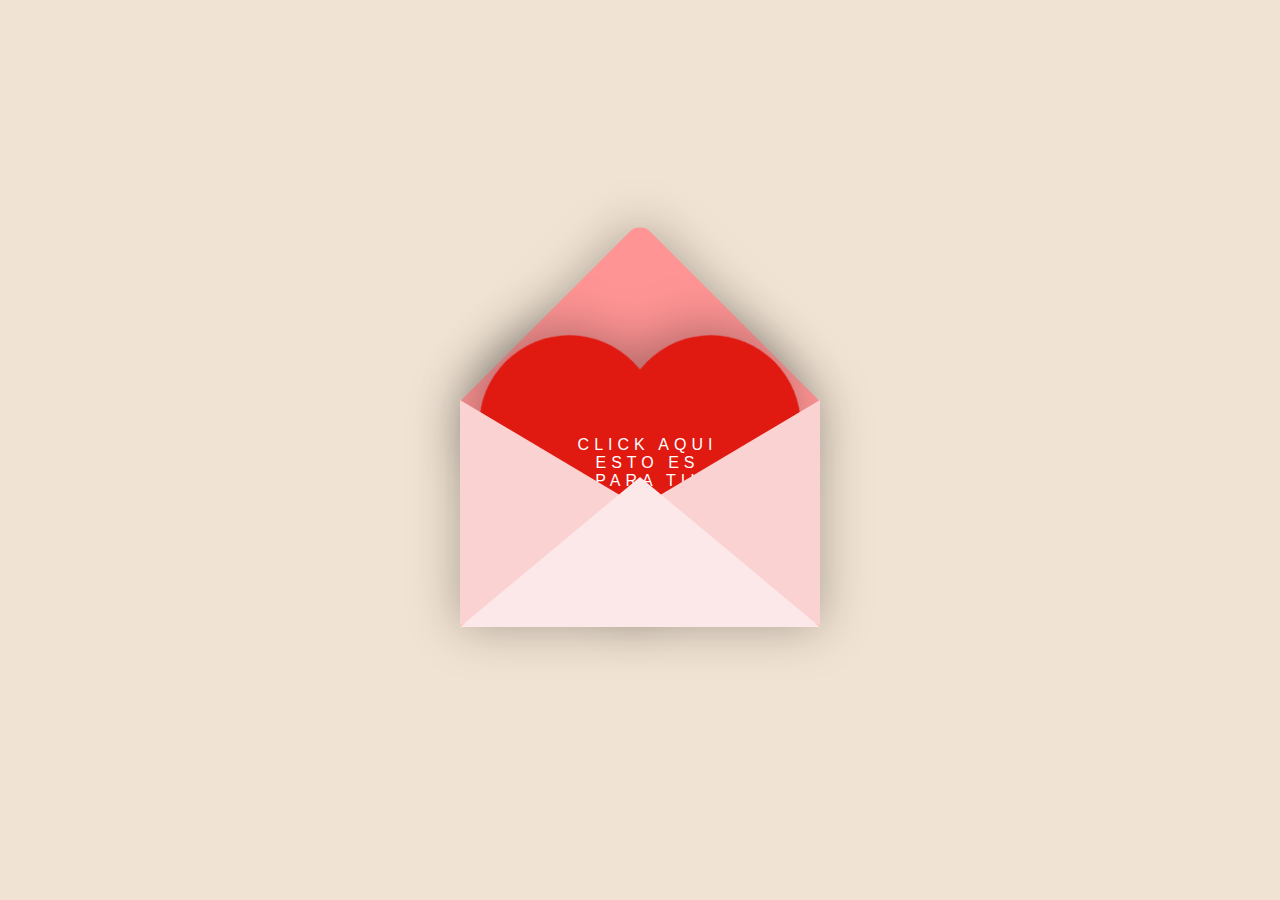
<file: index.html>
<!DOCTYPE html>
<html lang="en">
<head>
  <meta charset="UTF-8">
  <title>Mensaje Navidad Encoded</title>
  <link rel="stylesheet" href="./style.css">
  <meta name="viewport" content="width=device-width, initial-scale=1.0">

</head>
<body>

<div class="valentines-day">
  <div class="envelope"></div>
  <div class="heart"></div>
  <div class="text">CLICK AQUI ESTO ES PARA TI!</div>
  <div class="front"></div>
</div>

<!-- Cuadro flotante -->
<div class="overlay" id="nameModal">
  <div class="modal">
    <h2>Por favor, ingresa tu nombre</h2>
    <input type="text" id="userName" placeholder="Tu nombre aquí" />
    <span id="error-message" style="color: red; display: none;">Por favor, ingresa tu nombre.</span>
    <br>
    <button id="submitName">VER MENSAJE</button>
  </div>
</div>

<script src='https://cdnjs.cloudflare.com/ajax/libs/jquery/3.2.1/jquery.min.js'></script>
<script>
  $(document).ready(function () {
    // Al hacer clic en la tarjeta
    $('.valentines-day').click(function () {
      // Mostrar el cuadro flotante
      $('#nameModal').addClass('active');
    });

    // Manejar la entrada del nombre
    $('#submitName').click(function () {
      const nombre = $('#userName').val().trim();
      const errorMessage = $('#error-message');

      if (nombre) {
        // Ocultar el mensaje de error si está visible
        errorMessage.hide();

        // Animar y ocultar los elementos del sobre
        $('.envelope').fadeOut(800, function () {
          // Ocultar todos los elementos secundarios de valentines-day
          $('.valentines-day').find('.heart, .text, .front').hide();

          // Redirigir a navidad.html con el nombre como parámetro
          setTimeout(function () {
            window.location.href = `navidad.html?name=${encodeURIComponent(nombre)}`;
          }, 500);
        });
      } else {
        // Mostrar el mensaje de error si no hay nombre
        errorMessage.show();
      }
    });
  });
</script>

</body>
</html>
</file>
<file: style.css>
@import url('https://fonts.googleapis.com/css?family=Sacramento');
body {
  margin: 0;
  padding: 0;
  display: flex;
  align-items: center;
  justify-content: center;
  height: 100vh;
  font-family: 'Sacramento', cursive;
  background-color: #f1e3d3;
  overflow: hidden;
 }
 
 .valentines-day {
   position: relative;
   cursor: pointer;
 }
 
 .envelope {
   position: relative;
   filter: drop-shadow(0 0 25px rgba(0,0,0,.3));
 }
 
 .envelope:before {
   content:"";
   position: absolute;
   width:254px;
   height:254px;
   background-color: #ff9494;
   transform: rotate(-45deg);
   border-radius: 0 15px 0 0;
   left:-37px;
   top:-82px;
 }
 
 .envelope:after {
   content:"";
   position: absolute;
   background-color: #ff9494;
   width:360px;
   height:225px;
   left:-90px;
   top:45px;
 }
 
 .heart {
   position: relative;
   background-color: #e01911;
   display: inline-block;
   height: 180px;
   top:50px;
   left:0;
   transform: rotate(-45deg);
   width:180px;
   filter: drop-shadow(0 -10px 25px rgba(0,0,0,.3));
   transition: .5s;
 }
   
 .heart:before, .heart:after {
   content:"";
   background-color: #e01911;
   border-radius:50%;
   height: 180px;
   width: 180px;
   position: absolute;
   }
   
 .heart:before {
   top:-100px;
   left:0;}
   
 .heart:after {
   left:100px;
   top:0;}
 
 .front {
   position: absolute;
   width:0;
   height:0;
   border-right: 190px solid #fbd2d2;
   border-top: 113px solid transparent;
   border-bottom: 113px solid transparent;
   top:44px;
   left:80px;
   z-index:4;
 }
 
 .front:before {
   content:"";
   position: absolute;
   width:0;
   height:0;
   border-left: 190px solid #fbd2d2;
   border-top: 113px solid transparent;
   border-bottom: 113px solid transparent;
   top:-113px;
   left:-170px;
 }
 
 .front:after {
   width:0;
   height:0;
   position: absolute;
   content:"";
   border-bottom: 150px solid #fce7e9;
   border-right:180px solid transparent;
   border-left: 180px solid transparent;
   top:-36px;
   left:-170px;
 }
 
 .text {
   position: absolute;
   font-family: arial;
   letter-spacing:5px;
   text-align: center;
   color: white;
   z-index:2;
   top:80px;
   left:15px;
   transition: .5s;
 }
 
 .valentines-day:hover .heart {
   transform: translateY(-50px) rotate(-45deg);
 }
 
 .valentines-day:hover .text {
   transform: translateY(-50px);
 }
 
/* Estilos para el cuadro flotante */
.overlay {
  display: none;
  position: fixed;
  top: 0;
  left: 0;
  width: 100%;
  height: 100%;
  background-color: rgba(0, 0, 0, 0.8);
  z-index: 1000;
  justify-content: center;
  align-items: center;
}

.overlay.active {
  display: flex;
}

.modal {
  background: white;
  border-radius: 10px;
  padding: 20px;
  width: 90%;
  max-width: 400px;
  text-align: center;
  box-shadow: 0 4px 10px rgba(0, 0, 0, 0.3);
}

.modal h2 {
  margin-bottom: 20px;
  font-size: 24px;
  color: #333;
}

.modal input {
  width: 90%;
  padding: 10px;
  margin-bottom: 20px;
  border: 1px solid #ccc;
  border-radius: 5px;
  font-size: 16px;
}

.modal button {
  background-color: #ff6666;
  color: white;
  border: none;
  padding: 10px 20px;
  border-radius: 5px;
  cursor: pointer;
  font-size: 16px;
}

.modal button:hover {
  background-color: #ff4d4d;
}

/* Ajustes para pantallas pequeñas */
@media screen and (max-width: 768px) {
  .valentines-day {
    transform: scale(0.8); /* Reduce el tamaño del contenedor */
  }

  .envelope:before {
    width: 200px;
    height: 200px;
    left: -30px;
    top: -70px;
  }

  .envelope:after {
    width: 300px;
    height: 190px;
    left: -75px;
    top: 40px;
  }

  .heart {
    width: 140px;
    height: 140px;
  }

  .heart:before,
  .heart:after {
    width: 140px;
    height: 140px;
  }

  .front {
    border-right: 150px solid #fbd2d2;
    border-top: 90px solid transparent;
    border-bottom: 90px solid transparent;
    top: 35px;
    left: 60px;
  }

  .front:before {
    border-left: 150px solid #fbd2d2;
    border-top: 90px solid transparent;
    border-bottom: 90px solid transparent;
    top: -90px;
    left: -130px;
  }

  .front:after {
    border-bottom: 120px solid #fce7e9;
    border-right: 140px solid transparent;
    border-left: 140px solid transparent;
    top: -30px;
    left: -130px;
  }

  .text {
    font-size: 16px;
  }
}

/* Ajustes para pantallas muy pequeñas (teléfonos móviles) */
@media screen and (max-width: 480px) {
  .valentines-day {
    transform: scale(0.6); /* Reduce aún más el tamaño */
  }

  .text {
    font-size: 14px;
  }

  .modal {
    width: 90%; /* Asegura que el modal ocupe un tamaño razonable */
    padding: 15px;
  }

  .modal h2 {
    font-size: 20px;
  }

  .modal input {
    font-size: 14px;
  }

  .modal button {
    font-size: 14px;
  }
}
</file>
